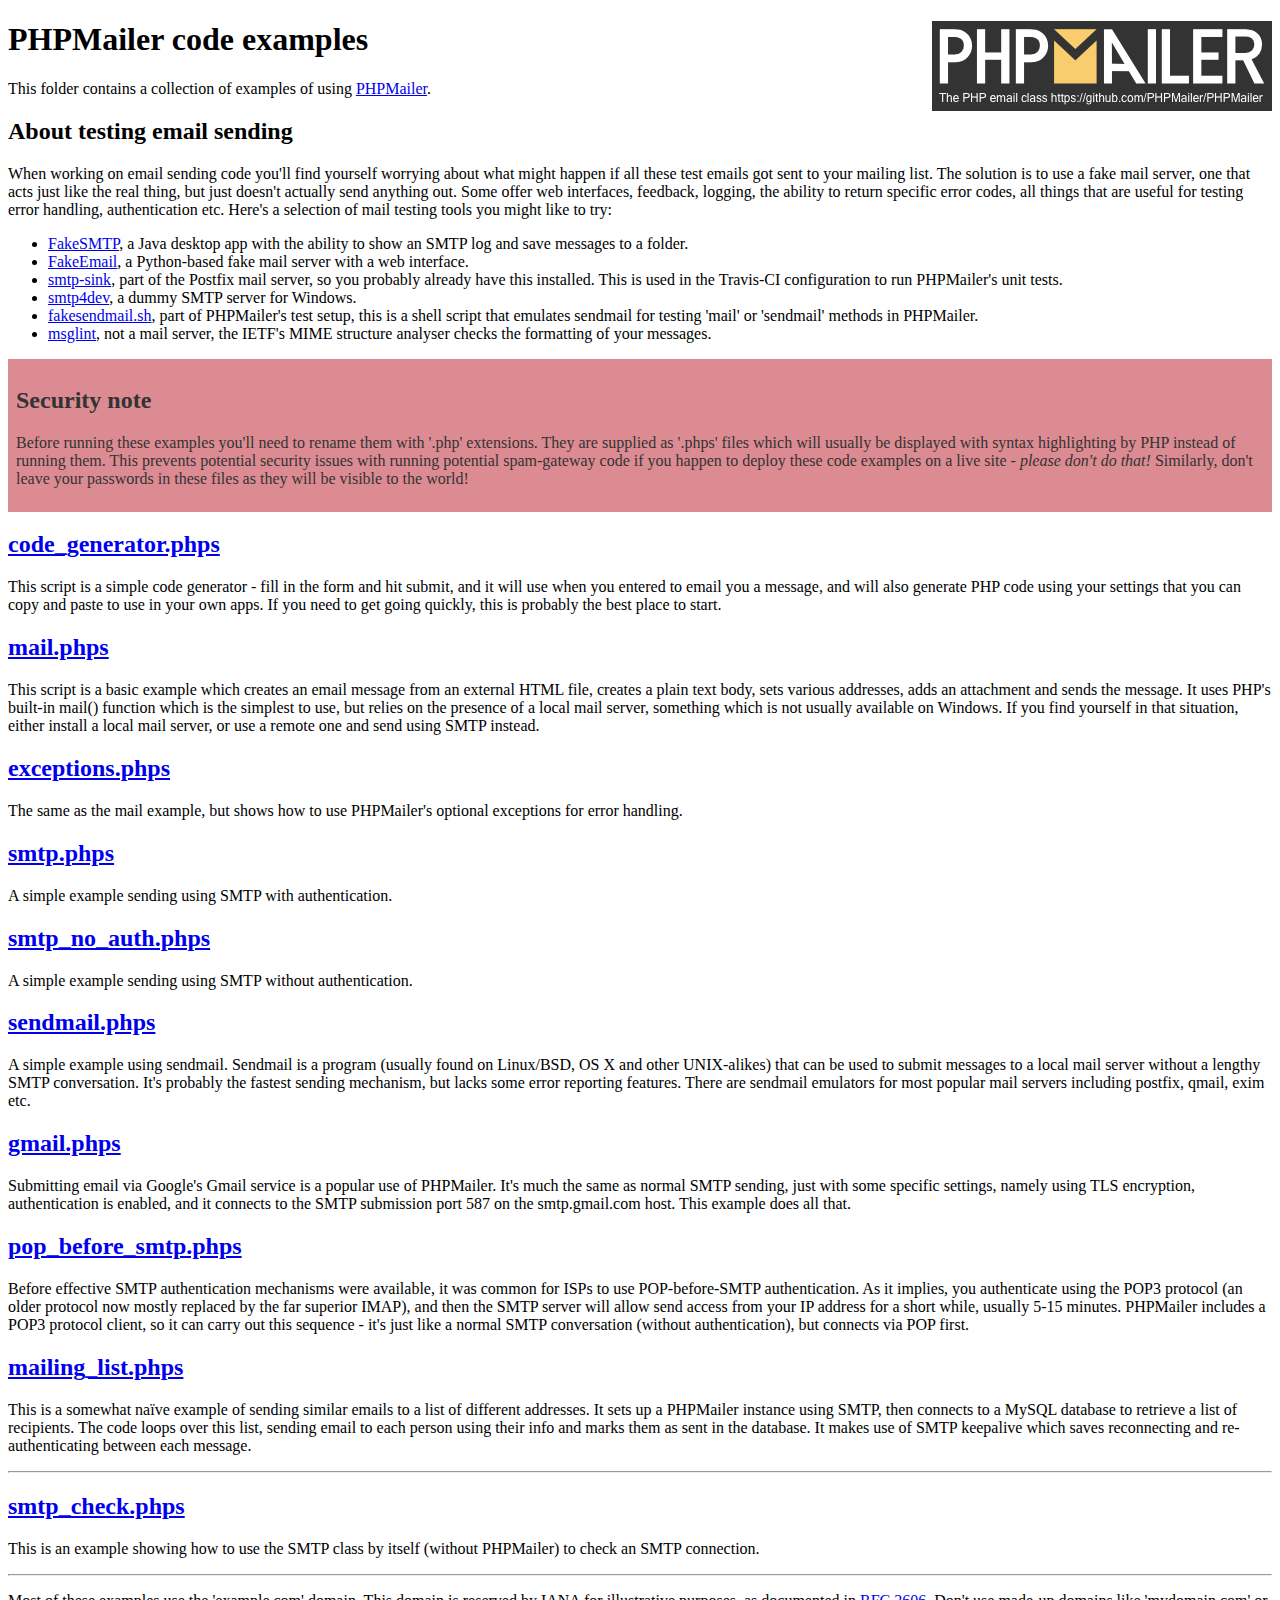
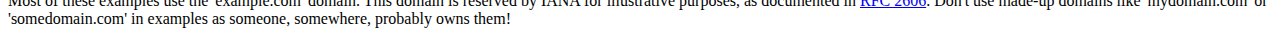
<file: php_mailer/phpmailer/PHPMailer/examples/index.html>
<!DOCTYPE html>
<html>
<head>
	<meta charset="UTF-8">
	<title>PHPMailer Examples</title>
</head>
<body>
<h1>PHPMailer code examples<a href="https://github.com/PHPMailer/PHPMailer"><img src="images/phpmailer.png" style="float:right; border:0;" alt="PHPMailer logo"></a></h1>
<p>This folder contains a collection of examples of using <a href="https://github.com/PHPMailer/PHPMailer">PHPMailer</a>.</p>
<h2>About testing email sending</h2>
<p>When working on email sending code you'll find yourself worrying about what might happen if all these test emails got sent to your mailing list. The solution is to use a fake mail server, one that acts just like the real thing, but just doesn't actually send anything out. Some offer web interfaces, feedback, logging, the ability to return specific error codes, all things that are useful for testing error handling, authentication etc. Here's a selection of mail testing tools you might like to try:</p>
<ul>
  <li><a href="https://github.com/Nilhcem/FakeSMTP">FakeSMTP</a>, a Java desktop app with the ability to show an SMTP log and save messages to a folder. </li>
  <li><a href="https://github.com/isotoma/FakeEmail">FakeEmail</a>, a Python-based fake mail server with a web interface.</li>
  <li><a href="http://www.postfix.org/smtp-sink.1.html">smtp-sink</a>, part of the Postfix mail server, so you probably already have this installed. This is used in the Travis-CI configuration to run PHPMailer's unit tests.</li>
  <li><a href="http://smtp4dev.codeplex.com">smtp4dev</a>, a dummy SMTP server for Windows.</li>
  <li><a href="https://github.com/PHPMailer/PHPMailer/blob/master/test/fakesendmail.sh">fakesendmail.sh</a>, part of PHPMailer's test setup, this is a shell script that emulates sendmail for testing 'mail' or 'sendmail' methods in PHPMailer.</li>
  <li><a href="http://tools.ietf.org/tools/msglint/">msglint</a>, not a mail server, the IETF's MIME structure analyser checks the formatting of your messages.</li>
</ul>
<div style="padding: 8px; color: #333333; background-color: #dc8b92">
<h2>Security note</h2>
<p>Before running these examples you'll need to rename them with '.php' extensions. They are supplied as '.phps' files which will usually be displayed with syntax highlighting by PHP instead of running them. This prevents potential security issues with running potential spam-gateway code if you happen to deploy these code examples on a live site - <em>please don't do that!</em> Similarly, don't leave your passwords in these files as they will be visible to the world!</p>
</div>
<h2><a href="code_generator.phps">code_generator.phps</a></h2>
<p>This script is a simple code generator - fill in the form and hit submit, and it will use when you entered to email you a message, and will also generate PHP code using your settings that you can copy and paste to use in your own apps. If you need to get going quickly, this is probably the best place to start.</p>
<h2><a href="mail.phps">mail.phps</a></h2>
<p>This script is a basic example which creates an email message from an external HTML file, creates a plain text body, sets various addresses, adds an attachment and sends the message. It uses PHP's built-in mail() function which is the simplest to use, but relies on the presence of a local mail server, something which is not usually available on Windows. If you find yourself in that situation, either install a local mail server, or use a remote one and send using SMTP instead.</p>
<h2><a href="exceptions.phps">exceptions.phps</a></h2>
<p>The same as the mail example, but shows how to use PHPMailer's optional exceptions for error handling.</p>
<h2><a href="smtp.phps">smtp.phps</a></h2>
<p>A simple example sending using SMTP with authentication.</p>
<h2><a href="smtp_no_auth.phps">smtp_no_auth.phps</a></h2>
<p>A simple example sending using SMTP without authentication.</p>
<h2><a href="sendmail.phps">sendmail.phps</a></h2>
<p>A simple example using sendmail. Sendmail is a program (usually found on Linux/BSD, OS X and other UNIX-alikes) that can be used to submit messages to a local mail server without a lengthy SMTP conversation. It's probably the fastest sending mechanism, but lacks some error reporting features. There are sendmail emulators for most popular mail servers including postfix, qmail, exim etc.</p>
<h2><a href="gmail.phps">gmail.phps</a></h2>
<p>Submitting email via Google's Gmail service is a popular use of PHPMailer. It's much the same as normal SMTP sending, just with some specific settings, namely using TLS encryption, authentication is enabled, and it connects to the SMTP submission port 587 on the smtp.gmail.com host. This example does all that.</p>
<h2><a href="pop_before_smtp.phps">pop_before_smtp.phps</a></h2>
<p>Before effective SMTP authentication mechanisms were available, it was common for ISPs to use POP-before-SMTP authentication. As it implies, you authenticate using the POP3 protocol (an older protocol now mostly replaced by the far superior IMAP), and then the SMTP server will allow send access from your IP address for a short while, usually 5-15 minutes. PHPMailer includes a POP3 protocol client, so it can carry out this sequence - it's just like a normal SMTP conversation (without authentication), but connects via POP first.</p>
<h2><a href="mailing_list.phps">mailing_list.phps</a></h2>
<p>This is a somewhat naïve example of sending similar emails to a list of different addresses. It sets up a PHPMailer instance using SMTP, then connects to a MySQL database to retrieve a list of recipients. The code loops over this list, sending email to each person using their info and marks them as sent in the database. It makes use of SMTP keepalive which saves reconnecting and re-authenticating between each message.</p>
<hr>
<h2><a href="smtp_check.phps">smtp_check.phps</a></h2>
<p>This is an example showing how to use the SMTP class by itself (without PHPMailer) to check an SMTP connection.</p>
<hr>
<p>Most of these examples use the 'example.com' domain. This domain is reserved by IANA for illustrative purposes, as documented in <a href="http://tools.ietf.org/html/rfc2606">RFC 2606</a>. Don't use made-up domains like 'mydomain.com' or 'somedomain.com' in examples as someone, somewhere, probably owns them!</p>
</body>
</html>
</file>
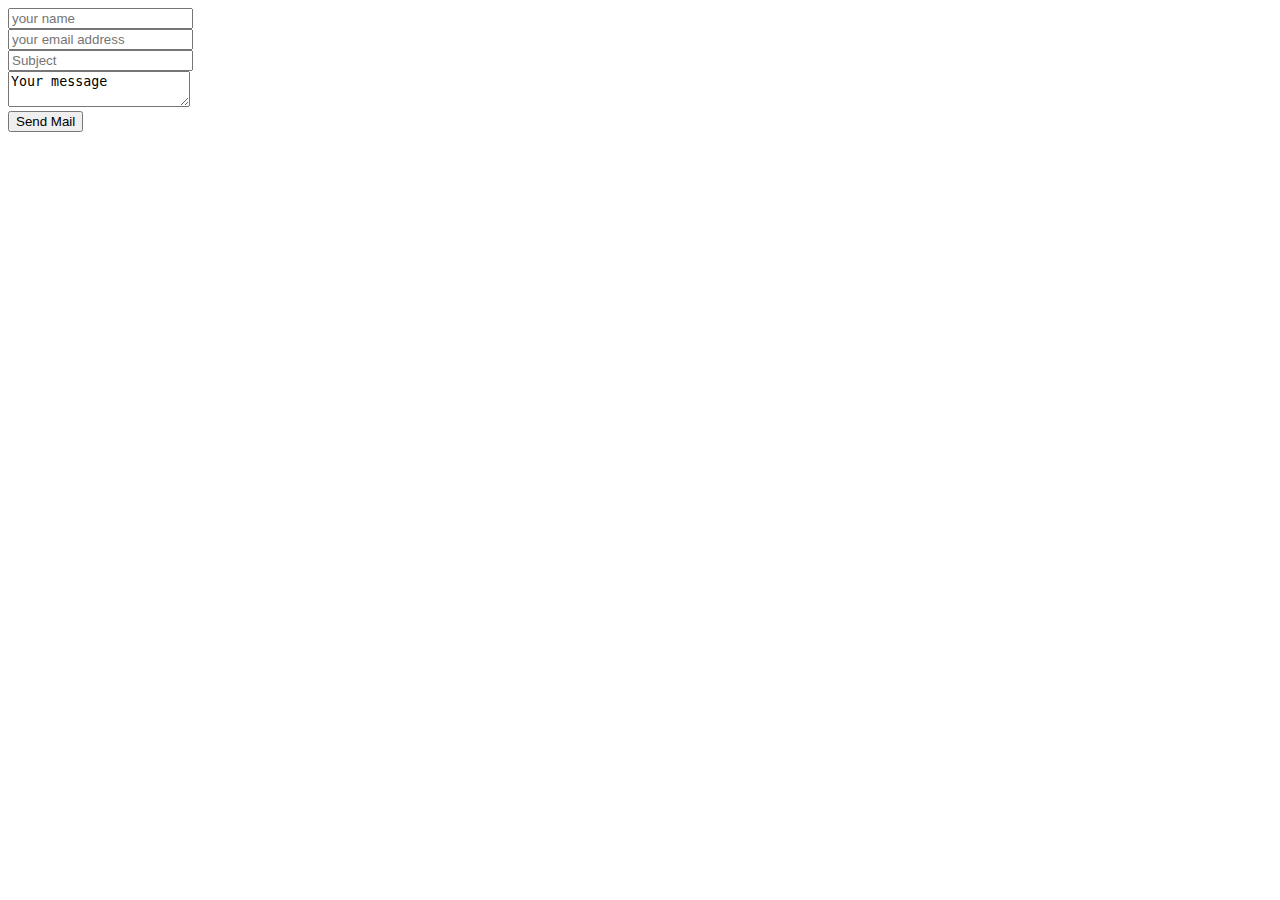
<file: php_mailer/mail_sender.html>
<!DOCTYPE html>
<html>
<head>
	<title></title>
</head>
<body>
	<form method="post" action="mail_handler.php">
		<input name="name" placeholder="your name"><br>
		<input name="email" placeholder="your email address"><br>
		<input name="subject" placeholder="Subject"><br>
		<textarea name="body">
Your message
		</textarea><br>
		<button type="submit" name="submit" value="submit">Send Mail</button>
	</form>
</body>
</html>
</file>
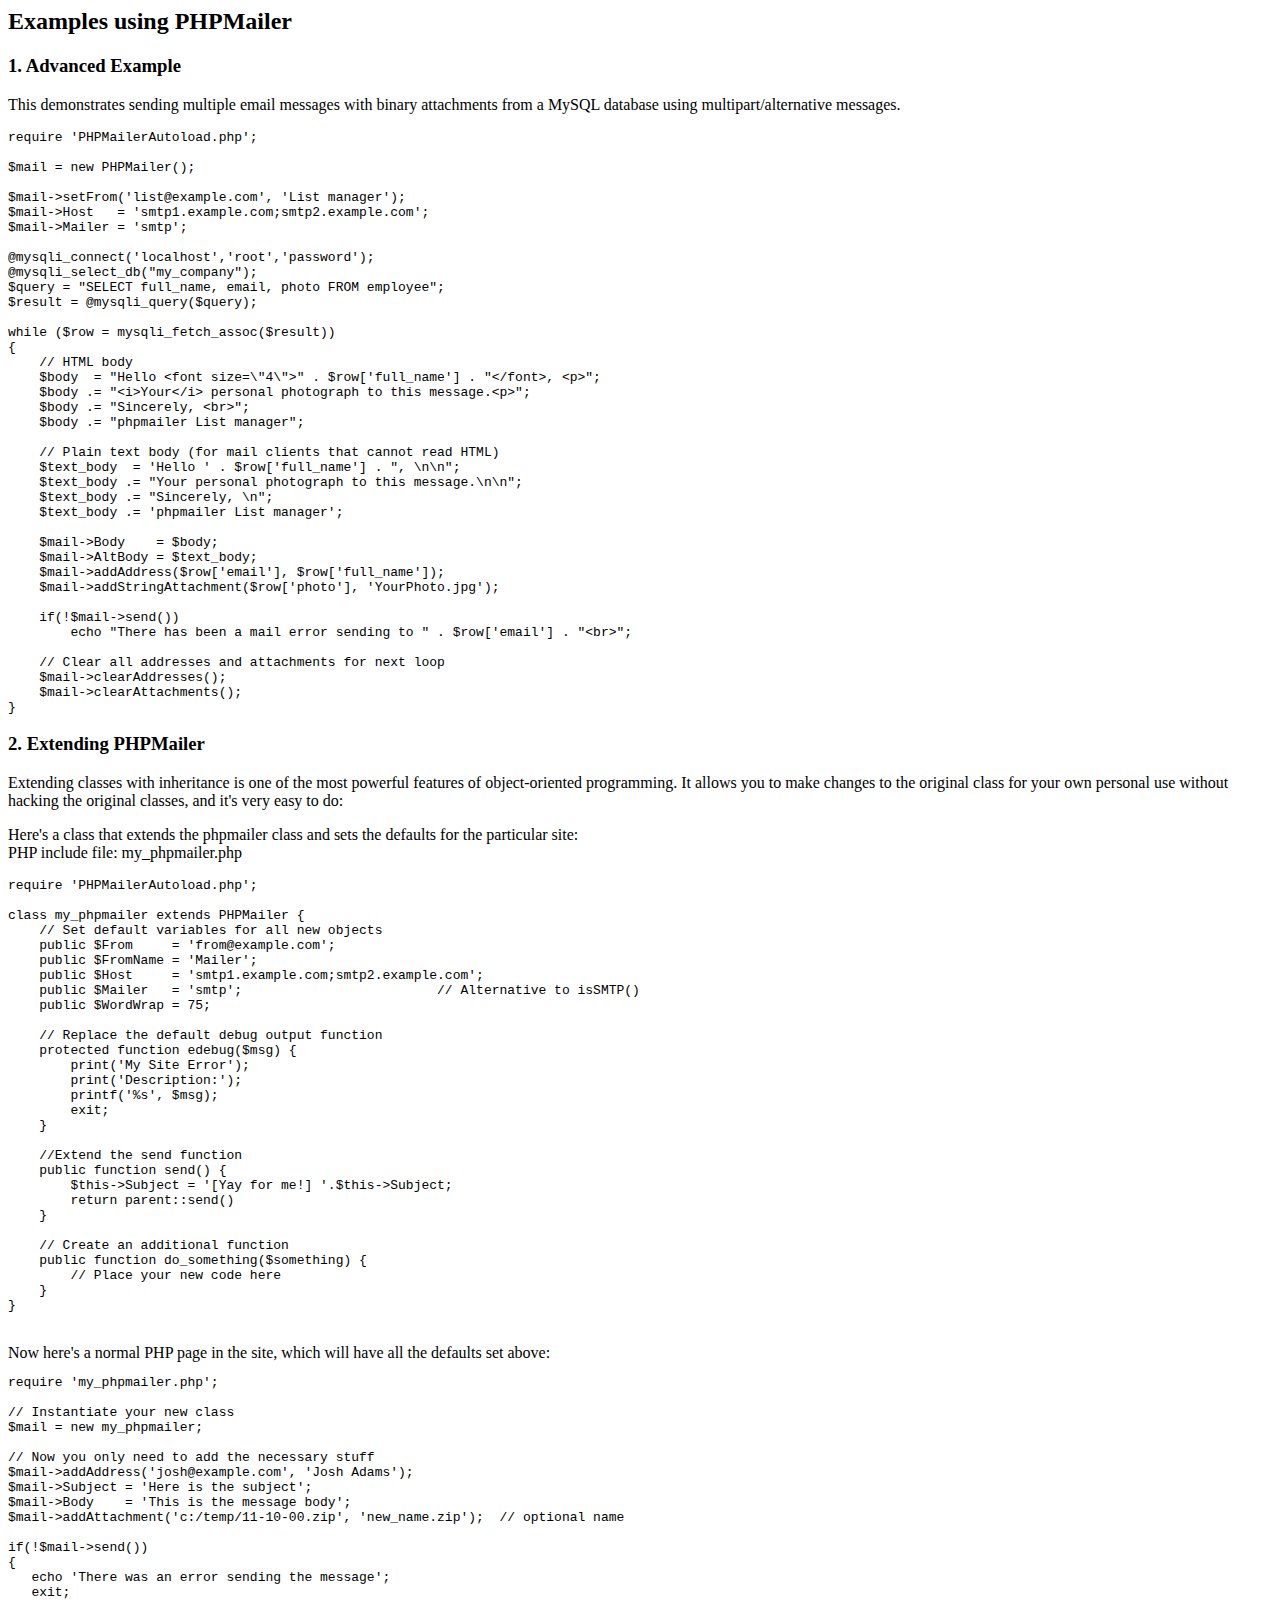
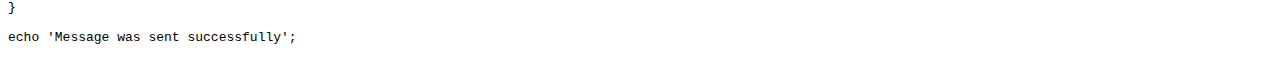
<file: php_mailer/phpmailer/PHPMailer/docs/extending.html>
<html>
<head>
    <title>Examples using phpmailer</title>
</head>

<body>

    <h2>Examples using PHPMailer</h2>

    <h3>1. Advanced Example</h3>
    <p>

        This demonstrates sending multiple email messages with binary attachments
        from a MySQL database using multipart/alternative messages.<p>

    <pre>
require 'PHPMailerAutoload.php';

$mail = new PHPMailer();

$mail->setFrom('list@example.com', 'List manager');
$mail->Host   = 'smtp1.example.com;smtp2.example.com';
$mail->Mailer = 'smtp';

@mysqli_connect('localhost','root','password');
@mysqli_select_db("my_company");
$query = "SELECT full_name, email, photo FROM employee";
$result = @mysqli_query($query);

while ($row = mysqli_fetch_assoc($result))
{
    // HTML body
    $body  = "Hello &lt;font size=\"4\"&gt;" . $row['full_name'] . "&lt;/font&gt;, &lt;p&gt;";
    $body .= "&lt;i&gt;Your&lt;/i&gt; personal photograph to this message.&lt;p&gt;";
    $body .= "Sincerely, &lt;br&gt;";
    $body .= "phpmailer List manager";

    // Plain text body (for mail clients that cannot read HTML)
    $text_body  = 'Hello ' . $row['full_name'] . ", \n\n";
    $text_body .= "Your personal photograph to this message.\n\n";
    $text_body .= "Sincerely, \n";
    $text_body .= 'phpmailer List manager';

    $mail->Body    = $body;
    $mail->AltBody = $text_body;
    $mail->addAddress($row['email'], $row['full_name']);
    $mail->addStringAttachment($row['photo'], 'YourPhoto.jpg');

    if(!$mail->send())
        echo "There has been a mail error sending to " . $row['email'] . "&lt;br&gt;";

    // Clear all addresses and attachments for next loop
    $mail->clearAddresses();
    $mail->clearAttachments();
}
</pre>
    <p>

    <h3>2. Extending PHPMailer</h3>
    <p>

        Extending classes with inheritance is one of the most
        powerful features of object-oriented programming. It allows you to make changes to the
        original class for your own personal use without hacking the original
        classes, and it's very easy to do:

    <p>
        Here's a class that extends the phpmailer class and sets the defaults
        for the particular site:<br>
        PHP include file: my_phpmailer.php
    <p>

    <pre>
require 'PHPMailerAutoload.php';

class my_phpmailer extends PHPMailer {
    // Set default variables for all new objects
    public $From     = 'from@example.com';
    public $FromName = 'Mailer';
    public $Host     = 'smtp1.example.com;smtp2.example.com';
    public $Mailer   = 'smtp';                         // Alternative to isSMTP()
    public $WordWrap = 75;

    // Replace the default debug output function
    protected function edebug($msg) {
        print('My Site Error');
        print('Description:');
        printf('%s', $msg);
        exit;
    }

    //Extend the send function
    public function send() {
        $this->Subject = '[Yay for me!] '.$this->Subject;
        return parent::send()
    }

    // Create an additional function
    public function do_something($something) {
        // Place your new code here
    }
}
</pre>
    <br>
    Now here's a normal PHP page in the site, which will have all the defaults set above:<br>

    <pre>
require 'my_phpmailer.php';

// Instantiate your new class
$mail = new my_phpmailer;

// Now you only need to add the necessary stuff
$mail->addAddress('josh@example.com', 'Josh Adams');
$mail->Subject = 'Here is the subject';
$mail->Body    = 'This is the message body';
$mail->addAttachment('c:/temp/11-10-00.zip', 'new_name.zip');  // optional name

if(!$mail->send())
{
   echo 'There was an error sending the message';
   exit;
}

echo 'Message was sent successfully';
</pre>
</body>
</html>
</file>
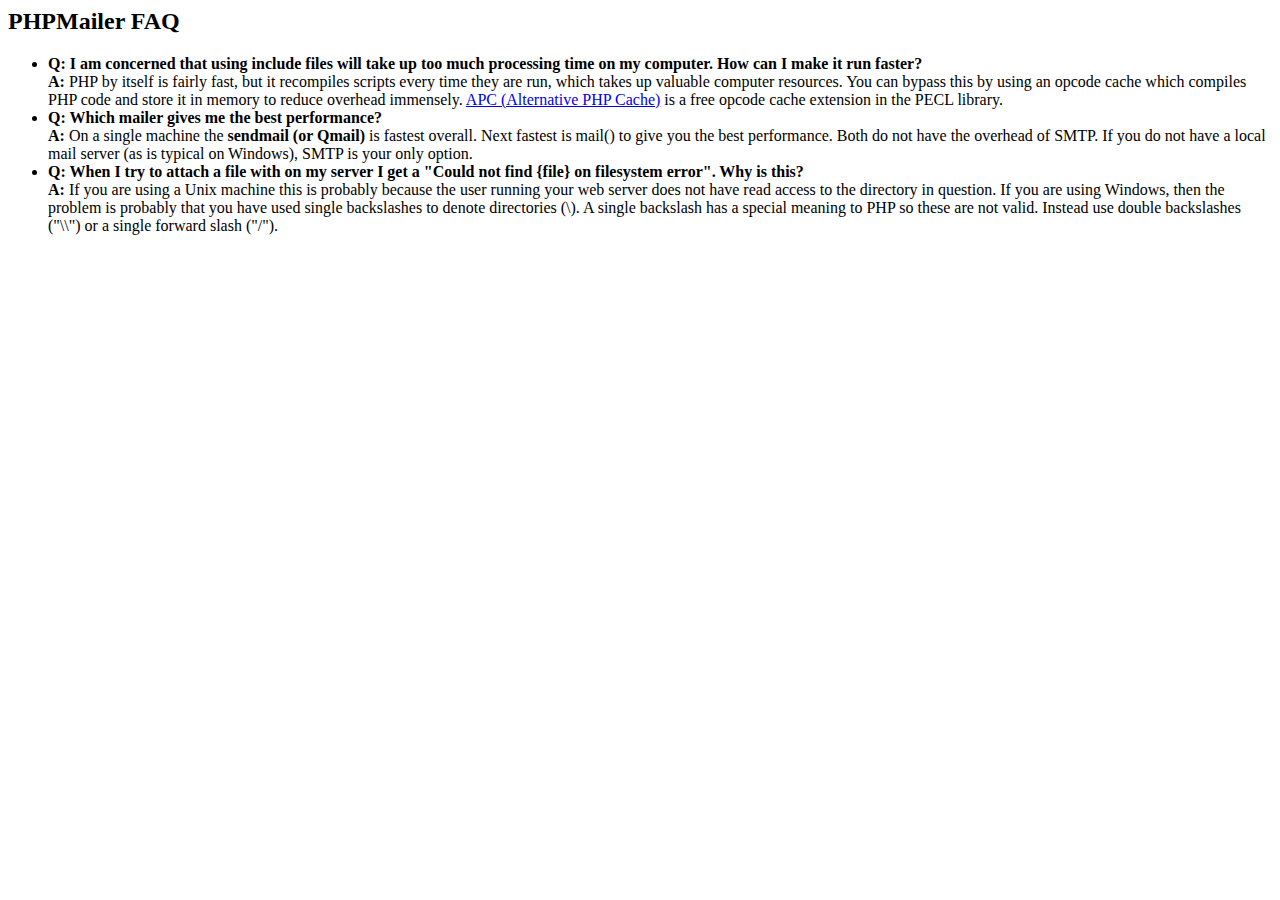
<file: php_mailer/phpmailer/PHPMailer/docs/faq.html>
<html>
<head>
    <title>PHPMailer FAQ</title>
</head>
<body>
    <h2>PHPMailer FAQ</h2>
    <ul>
        <li><strong>Q: I am concerned that using include files will take up too much
            processing time on my computer. How can I make it run faster?</strong><br>
            <strong>A:</strong> PHP by itself is fairly fast, but it recompiles scripts every time they are run, which takes up valuable
            computer resources. You can bypass this by using an opcode cache which compiles
            PHP code and store it in memory to reduce overhead immensely. <a href="http://www.php.net/apc/">APC
                (Alternative PHP Cache)</a> is a free opcode cache extension in the PECL library.</li>
        <li><strong>Q: Which mailer gives me the best performance?</strong><br>
            <strong>A:</strong> On a single machine the <strong>sendmail (or Qmail)</strong> is fastest overall.
            Next fastest is mail() to give you the best performance. Both do not have the overhead of SMTP.
            If you do not have a local mail server (as is typical on Windows), SMTP is your only option.</li>
        <li><strong>Q: When I try to attach a file with on my server I get a
            "Could not find {file} on filesystem error". Why is this?</strong><br>
            <strong>A:</strong> If you are using a Unix machine this is probably because the user
            running your web server does not have read access to the directory in question. If you are using Windows,
            then the problem is probably that you have used single backslashes to denote directories (\).
            A single backslash has a special meaning to PHP so these are not
            valid. Instead use double backslashes ("\\") or a single forward
            slash ("/").</li>
    </ul>
</body>
</html>
</file>
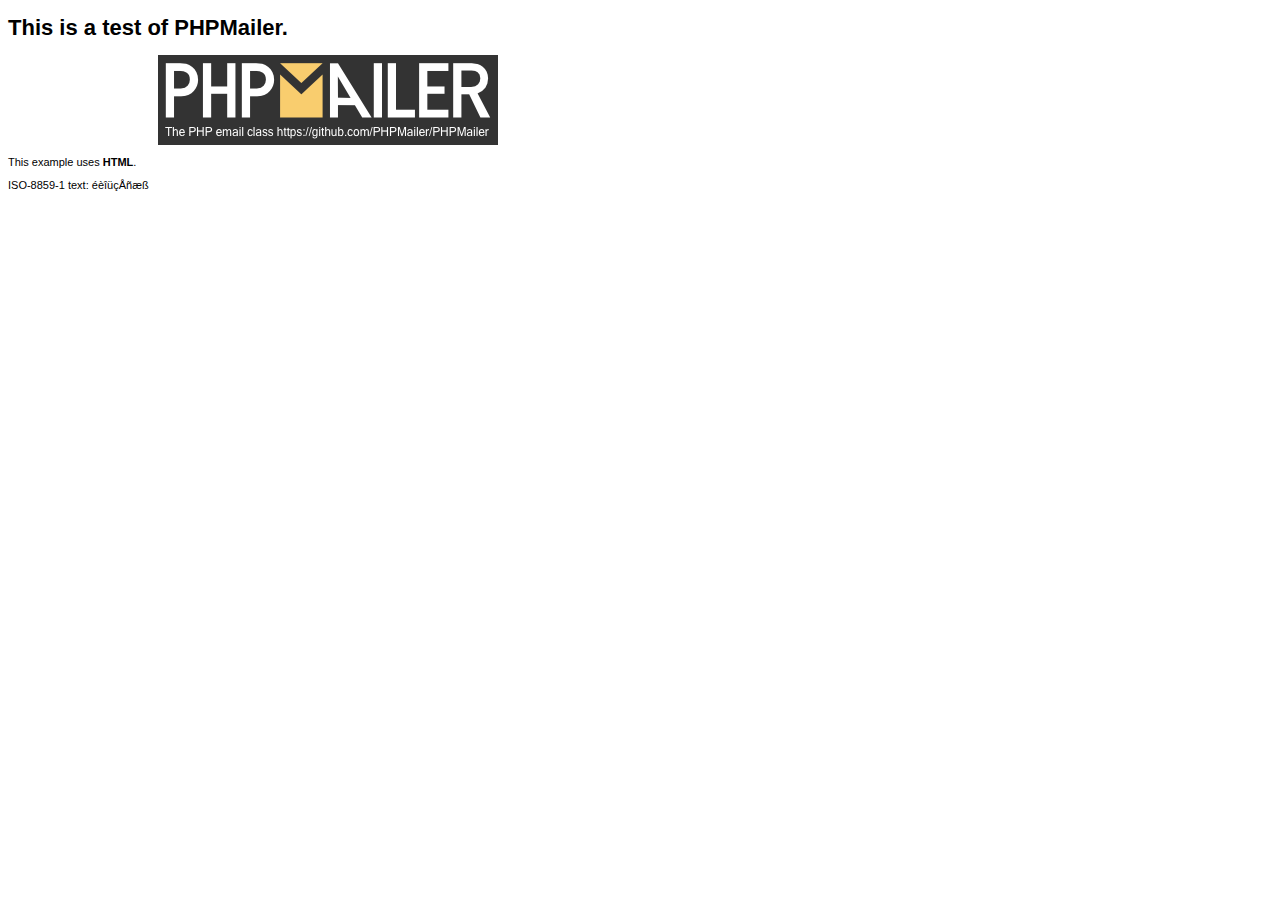
<file: php_mailer/phpmailer/PHPMailer/examples/contents.html>
<!DOCTYPE HTML PUBLIC "-//W3C//DTD HTML 4.01 Transitional//EN" "http://www.w3.org/TR/html4/loose.dtd">
<html>
<head>
  <meta http-equiv="Content-Type" content="text/html; charset=iso-8859-1">
  <title>PHPMailer Test</title>
</head>
<body>
<div style="width: 640px; font-family: Arial, Helvetica, sans-serif; font-size: 11px;">
  <h1>This is a test of PHPMailer.</h1>
  <div align="center">
    <a href="https://github.com/PHPMailer/PHPMailer/"><img src="images/phpmailer.png" height="90" width="340" alt="PHPMailer rocks"></a>
  </div>
  <p>This example uses <strong>HTML</strong>.</p>
  <p>ISO-8859-1 text: ���������</p>
</div>
</body>
</html>
</file>
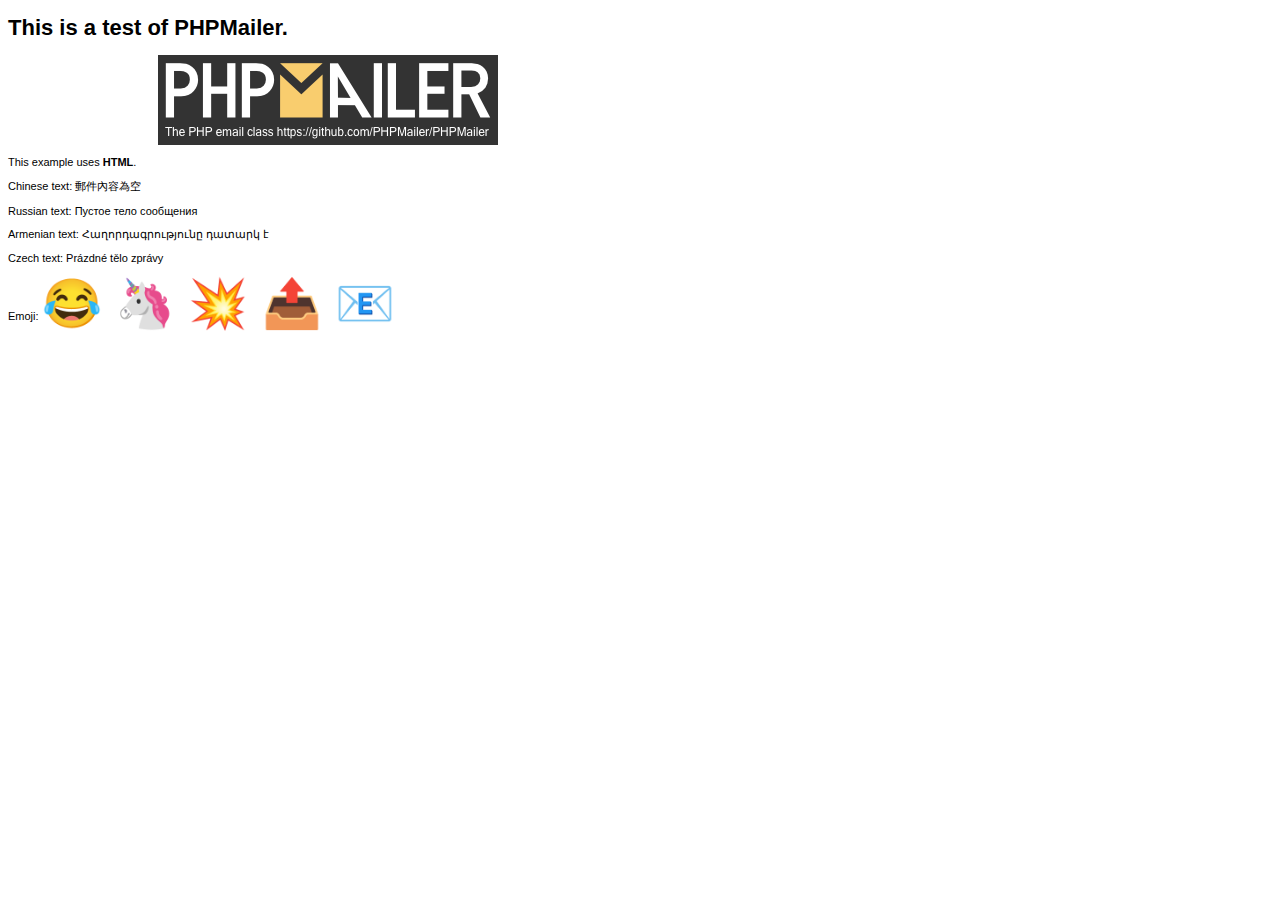
<file: php_mailer/phpmailer/PHPMailer/examples/contentsutf8.html>
<!DOCTYPE HTML PUBLIC "-//W3C//DTD HTML 4.01 Transitional//EN" "http://www.w3.org/TR/html4/loose.dtd">
<html>
<head>
  <meta http-equiv="Content-Type" content="text/html; charset=utf-8">
  <title>PHPMailer Test</title>
</head>
<body>
<div style="width: 640px; font-family: Arial, Helvetica, sans-serif; font-size: 11px;">
  <h1>This is a test of PHPMailer.</h1>
  <div align="center">
    <a href="https://github.com/PHPMailer/PHPMailer/"><img src="images/phpmailer.png" height="90" width="340" alt="PHPMailer rocks"></a>
  </div>
  <p>This example uses <strong>HTML</strong>.</p>
  <p>Chinese text: 郵件內容為空</p>
  <p>Russian text: Пустое тело сообщения</p>
  <p>Armenian text: Հաղորդագրությունը դատարկ է</p>
  <p>Czech text: Prázdné tělo zprávy</p>
  <p>Emoji: <span style="font-size: 48px">😂 🦄 💥 📤 📧</span></p>
</div>
</body>
</html>
</file>
